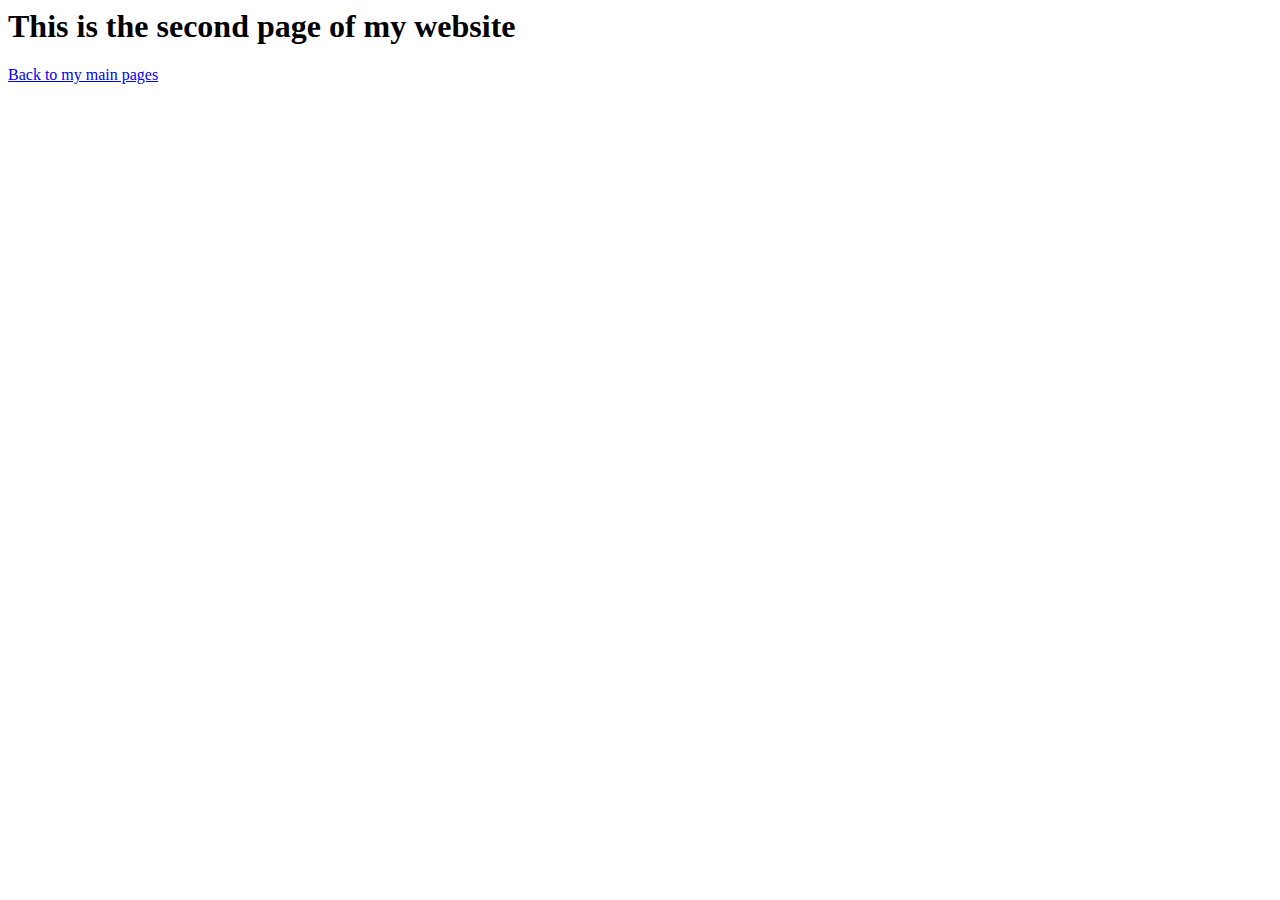
<file: 2ndpage.html>
<html lang="en">
<head>
    <meta charset="UTF-8">
    <meta name="viewport" content="width=device-width, initial-scale=1.0">
    <meta http-equiv="X-UA-Compatible" content="ie=edge">
    <title>About me</title>
</head>
<body>
    <h1> This is the second page of my website </h1>
    <p> <a href = index.html> Back to my main pages </a> </p>
</body>
</html>
</file>
